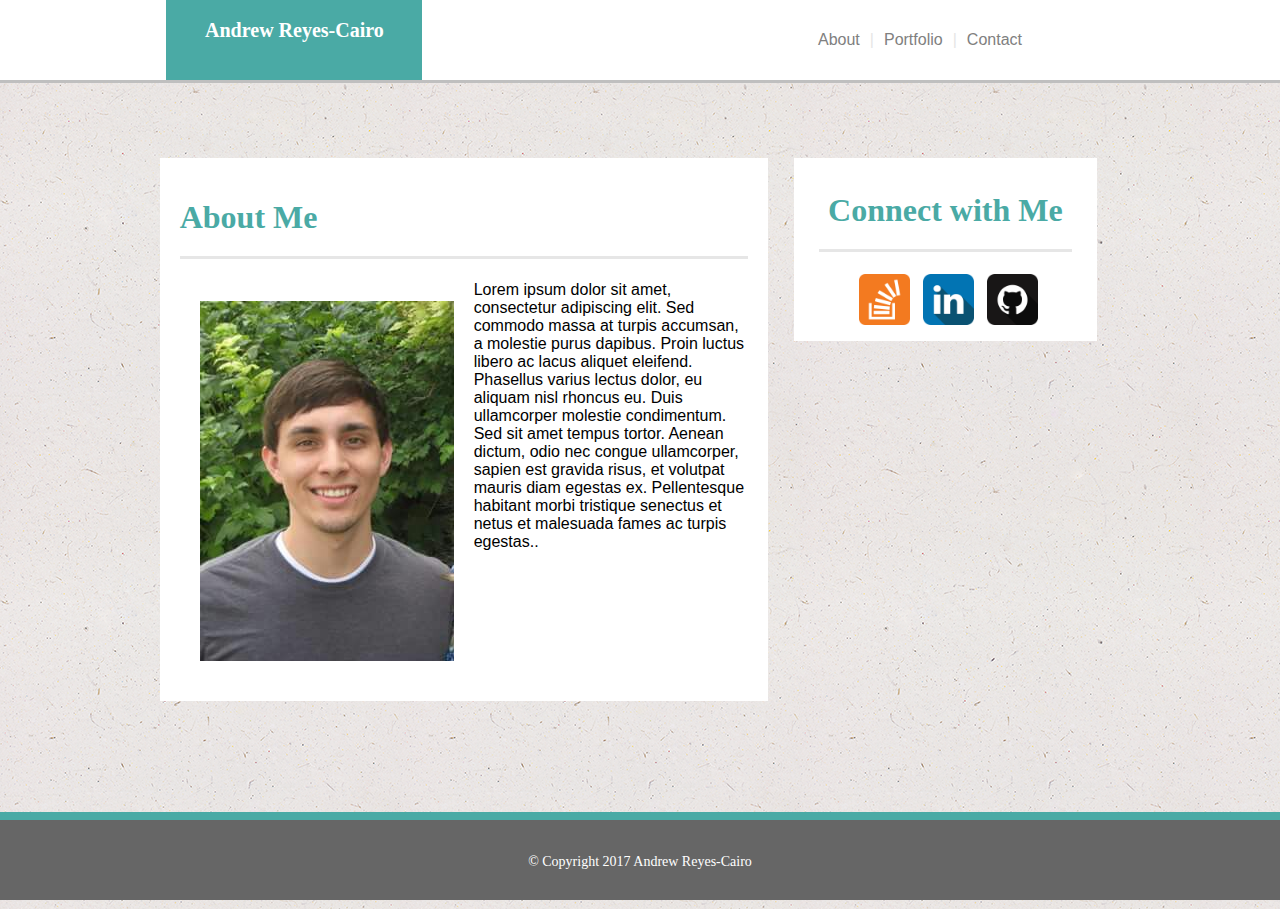
<file: index.html>
<!DOCTYPE html>
<html>
<head>
	<title>Portfolio - Andrew Reyes-Cairo</title>
	<link rel="stylesheet" type="text/css" href="assets/css/style.css">
	<link rel="stylesheet" type="text/css" href="assets/css/980.css">
	<link rel="stylesheet" type="text/css" href="assets/css/768.css">
	<link rel="stylesheet" type="text/css" href="assets/css/640.css">

	<meta name="viewport" content="width=device-width, initial-scale=1">
</head>
<body>
	<div class="header">
		<section class="myName">
			<h1>Andrew Reyes-Cairo</h1>
		</section>
		<section class="headerLinks">
			<ul>
				<li><a href="index.html">About</a></li>
				<li id="divider">|</li>
				<li><a href="portfolio.html">Portfolio</a></li>
				<li id="divider">|</li>
				<li><a href="contact.html">Contact</a></li>
			</ul>
		</section>
	</div>
	<div class="content">
		<h1>About Me</h1>
		<img src="assets/images/FB_IMG-1_1504982928955.jpg" alt="Profile Picture" id="portfolioPic">
		<p>Lorem ipsum dolor sit amet, consectetur adipiscing elit. Sed commodo massa at turpis accumsan, a molestie purus dapibus. Proin luctus libero ac lacus aliquet eleifend. Phasellus varius lectus dolor, eu aliquam nisl rhoncus eu. Duis ullamcorper molestie condimentum. Sed sit amet tempus tortor. Aenean dictum, odio nec congue ullamcorper, sapien est gravida risus, et volutpat mauris diam egestas ex. Pellentesque habitant morbi tristique senectus et netus et malesuada fames ac turpis egestas..</p>
	</div>
	<div class="connectBox">
		<h1>Connect with Me</h1>
		<ul class="iconList">
			<li><a href="https://stackoverflow.com/users/4234150/andyrc" target="_blank"><img src="assets/images/if_overflow_386674.png" alt="Stack Overflow"></a></li>
			<li><a href="https://www.linkedin.com/in/andrew-reyes-cairo-1075a7121/" target="_blank"><img src="assets/images/if_linkedin_252090.png" alt="Linkdin"></a></li>
			<li><a href="https://github.com/AndyRC6" target="_blank"><img src="assets/images/if_github_253591.png" alt="Github"></a></li>
		</ul>
	</div>
	<div class="bottomSpace">
	</div>
	<div class="footer">
		<p>© Copyright 2017 Andrew Reyes-Cairo</p>		
	</div>
</body>
</html>
</file>
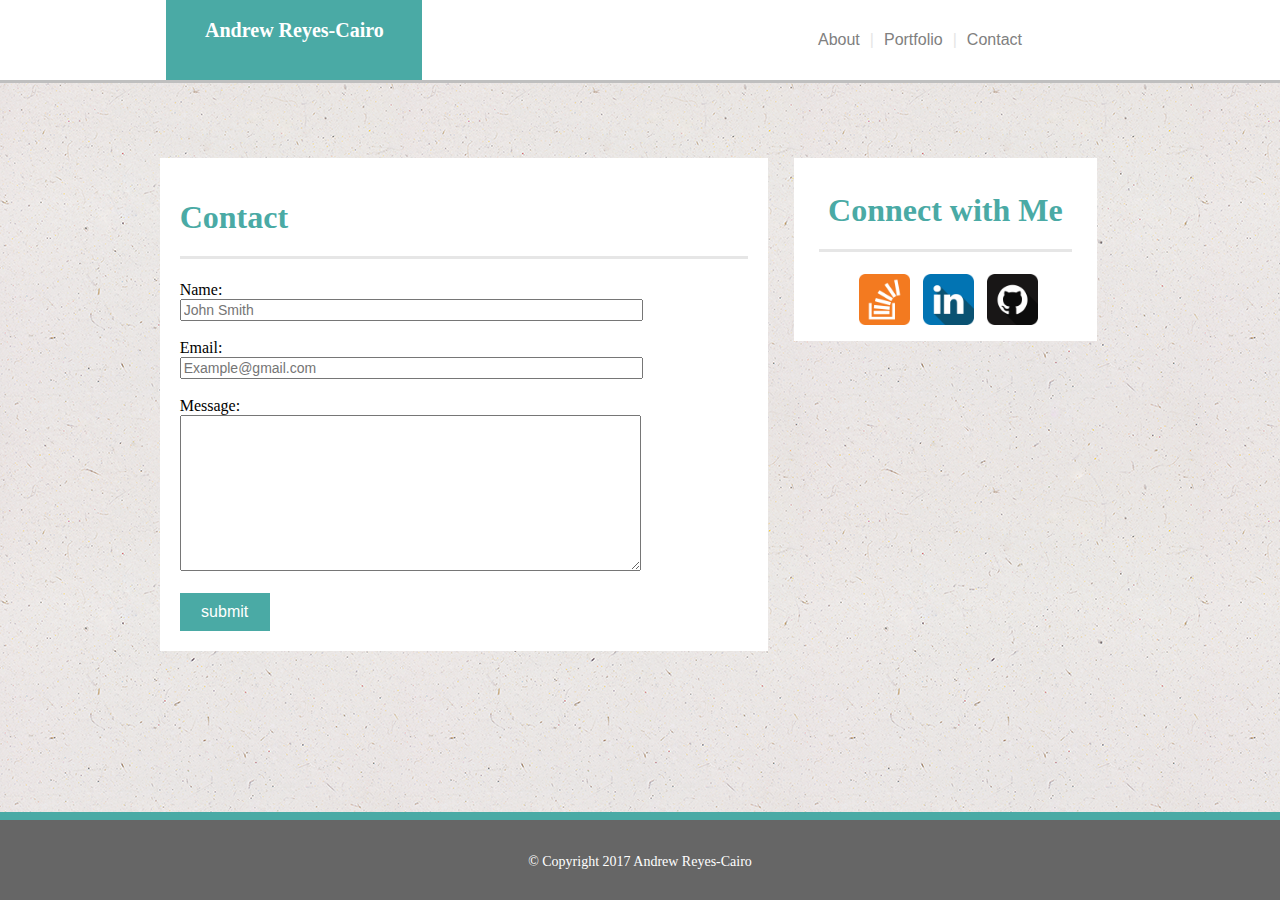
<file: contact.html>
<!DOCTYPE html>
<html>
<head>
	<title>Portfolio - Andrew Reyes-Cairo</title>
	<link rel="stylesheet" type="text/css" href="assets/css/style.css">
	<link rel="stylesheet" type="text/css" href="assets/css/980.css">
	<link rel="stylesheet" type="text/css" href="assets/css/768.css">
	<link rel="stylesheet" type="text/css" href="assets/css/640.css">

	<meta name="viewport" content="width=device-width, initial-scale=1">
</head>
<body>
	<div class="header">
		<section class="myName">
			<h1>Andrew Reyes-Cairo</h1>
		</section>
		<section class="headerLinks">
			<ul>
				<li><a href="index.html">About</a></li>
				<li id="divider">|</li>
				<li><a href="portfolio.html">Portfolio</a></li>
				<li id="divider">|</li>
				<li><a href="contact.html">Contact</a></li>
			</ul>
		</section>
	</div>
	<div class="content">
		<h1>Contact</h1>
		<form class="contactForm">
			Name:<br>
			<input type="text" name="Name" placeholder="John Smith">
			<br>
			<br>
			Email:<br>
			<input type="text" name="Email" placeholder="Example@gmail.com">
			<br>
			<br>
			Message:<br>
			<textarea rows="10" name="Message"></textarea>
			<br>
			<br>
			<input type="submit" name="Submit" value="submit" id="submitButton">
		</form>
	</div>
	<div class="connectBox">
		<h1>Connect with Me</h1>
		<ul class="iconList">
			<li><a href="https://stackoverflow.com/users/4234150/andyrc" target="_blank"><img src="assets/images/if_overflow_386674.png"></a></li>
			<li><a href="https://www.linkedin.com/in/andrew-reyes-cairo-1075a7121/" target="_blank"><img src="assets/images/if_linkedin_252090.png"></a></li>
			<li><a href="https://github.com/AndyRC6" target="_blank"><img src="assets/images/if_github_253591.png"></a></li>
		</ul>
	</div>
	<div class="bottomSpace">
	</div>
	<div class="footer">
		<p>© Copyright 2017 Andrew Reyes-Cairo</p>		
	</div>
</body>
</html>
</file>
<file: assets/css/style.css>
body{
	background-image: url(../images/ep_naturalwhite.png);
}
.header{
	background-color:#ffffff;
	height:80px;
	border-bottom: solid;
	border-bottom-color:#bfbfbf;
	position:absolute;
	width:100%;
	top:0px;
	left:0px;
}
.myName{
	background-color:#4aaaa5;
	width:20%;
	height:80px;
	text-align: center;
	vertical-align: center;
	margin-left: 13%;
	float:left;
}
.myName h1{
	color:white;
	font-size: 20px;
	padding-top:6px;
}
h1{
	font-family:'Georgia', Times, Times New Roman, serif;
}
.headerLinks{
	float:left;
	position:absolute;
	top:5px;
	left:60%;
	font-family: 'Arial', 'Helvetica Neue', Helvetica, sans-serif;
}
.headerLinks ul{
	list-style-type: none;
}
.headerLinks li{
	float:left;
	margin:10px 0px 0px 10px;
	color:grey;
}
.headerLinks a{
	text-decoration: none;
	color:grey;
	transition: color 0.5s ease;
}
.headerLinks a:visited{
	color:grey;
}
.headerLinks a:hover{
	color:#4aaaa5;
}
#divider{
	color:#e6e6e6;
}
.content{
	background-color: #ffffff;
	clear:both;
	margin-top: 150px;
	width:40%;
	margin-left:12%;
	padding:20px 20px;
	float:left;
	width:45%;
}
#portfolioPic{
	margin:20px;
}
.content h1{
	color:#4aaaa5;
	padding-bottom: 20px;
	border-bottom:solid;
	border-bottom-color:#e6e6e6;
}
.content img{
	float:left;
}
.content p{
	font-family: 'Arial', 'Helvetica Neue', Helvetica, sans-serif;
}
.connectBox{
	margin-top:150px;
	float:left;
	background-color: #ffffff;
	width:20%;
	margin-left: 2%;
	padding:1% 2%;
}
.connectBox h1{
	color:#4aaaa5;
	padding-bottom: 20px;
	border-bottom:solid;
	border-bottom-color: #e6e6e6;
	text-align: center;
}
.iconList{
	list-style-type: none;
}
.iconList ul{
	margin-left:50%;
	margin-right:50%;
}
.iconList li{
	float:left;
	margin:none;
	padding:none;
	width:30%;
}

.iconList li img{
	width:80%
}
.footer{
	clear:both;
	background-color:#666666;
	height:60px;
	position:fixed;
	bottom: 0;
	width:100%;
	left:0;
	border-top:solid;
	border-top-color: #4aaaa5;
	border-top-width: 8px;
	text-align:center;
	padding-top:20px;
}
.footer p{
	color:white;
	font-size: 14px;
}
.contactForm input{
	width:80%;
	font-size:14px;
	font-family: 'Arial', 'Helvetica Neue', Helvetica, sans-serif;
}
.contactForm textarea{
	width:80%;
}
#messageField{
	font-family:'Arial', 'Helvetica Neue', Helvetica, sans-serif;
}
input[type="submit"]{
	color:white;
	background-color: #4aaaa5;
	border:none;
	padding:10px;
	font-size: 16px;
	width:90px;
	cursor: pointer;
}
input[type="submit"]:active{
	background-color: #a6d8d6;
}
.gallerySection{
	background-color: black;
	margin-left: 8%;
}
#galleryBox{
	float:left;
	width:50%;
}
#galleryBox img{
	width:82%;
	height:164px;
	transition: opacity 0.5s ease;
	max-width: 250px;
}
#galleryBox p{
	background-color:#4aaaa5;
	position:relative;
	width:82%;
	height:40px;
	clear:both;
	text-align:center;
	color:white;
	bottom:70px;
	padding-top:15px;
	max-width: 250px;
}
#galleryBox img:hover{
	opacity:0.5;
	cursor: pointer;
}
.bottomSpace{
	clear:both;
	margin-bottom:200px;
}
</file>
<file: assets/css/980.css>
@media only screen and (max-width: 980px){
	h1{
		font-size: 28px;
	}
.myName h1{
	font-size: 18px;
}
#portfolioPic{
	width:100%;
	margin:5px;
}
.content{
	width:40%;
}
.iconList li{
	width:64px;
	float:left;
}
.connectBox{
	width:35%;
}
#galleryBox{
	width:100%;
	clear:both;
	margin:6%;
}

}
</file>
<file: assets/css/768.css>
@media only screen and (max-width: 768px){
	h1{
		font-size: 28px;
	}
.myName h1{
	font-size: 18px;
}
#portfolioPic{
	width:50%;
	margin:5px;
}
.content{
	width:70%;
	padding:20px 14px;
}
.iconList{
	padding:0px;
}
.iconList li{
	width:64px;
	float:left;
}
.connectBox{
	width:70%;
	clear:both;
	margin-left:12%;
	margin-bottom: 200px;
	margin-top: 10px;
	padding:20px 14px;
}
.connectBox h1{
	text-align: left;
}
#galleryBox{
	width:50%;
	clear:none !important;
	float:left;
	margin:0px;
}
.bottomSpace{
	margin-bottom: 0px;
}


}
</file>
<file: assets/css/640.css>
@media only screen and (max-width: 651px){
.myName{
	width:100%;
	margin:0px;
}
.myName h1{
	font-size:24px;
}
.headerLinks{
	top:80px;
	left:15%;
}
.header{
	height:150px;
}
.content{
	margin-left:0px;
	width:95%;
}
.connectBox{
	margin-left:0px;
	width:95%;
}
#galleryBox{
	width:100%;
	clear:both;
	margin:6%;
}
#galleryBox img{
	width:300px;
	max-width:none;
	height:300px;
}
#galleryBox p{
max-width:none;
width:300px;
}


}
</file>
